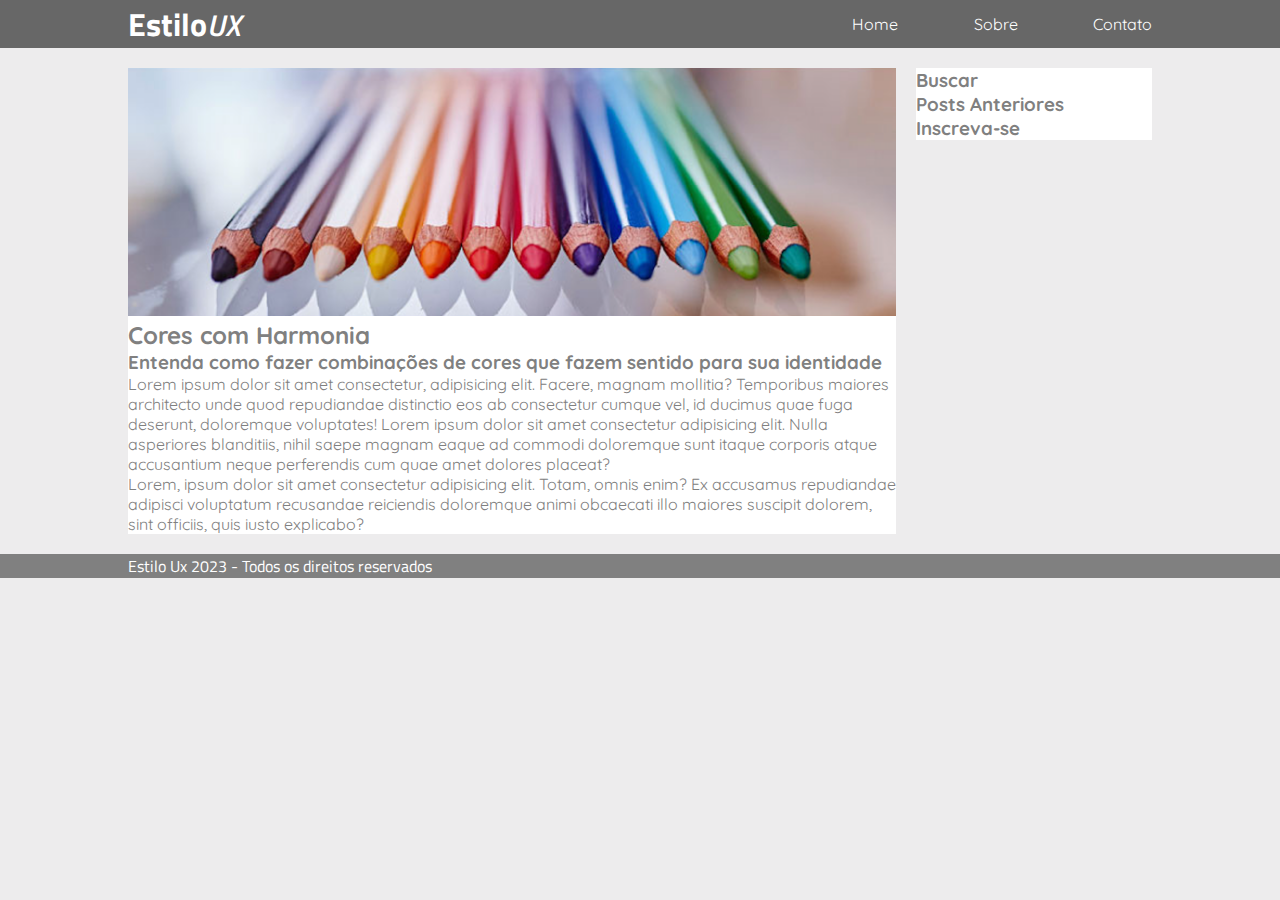
<file: index.html>
<!DOCTYPE html>
<html lang="pt-BR">

<head>
    <meta charset="UTF-8">
    <meta http-equiv="X-UA-Compatible" content="IE=edge">
    <meta name="viewport" content="width=device-width, initial-scale=1.0">
    <title>Estilo UX</title>
    <link rel="stylesheet" href="styles/style.css">
</head>

<body>
    <header>
        <div class="grid-layout header-flex">
            <h1>Estilo<span id="logoux">Ux</span></h1>
            <nav>
                <a href="">Home</a>
                <a href="">Sobre</a>
                <a href="">Contato</a>
            </nav>
        </div>
    </header>

    <main>
        <div class="grid-layout colunas-flex">
            <section class="coluna1">
                <img id="lapis" src="images/lapis-de-cor.png" alt="Lápis de cor">

                <h2>Cores com Harmonia</h2>

                <h3>Entenda como fazer combinações de cores que fazem sentido para sua identidade</h3>

                <p>Lorem ipsum dolor sit amet consectetur, adipisicing elit. Facere, magnam mollitia? Temporibus maiores
                    architecto unde quod repudiandae distinctio eos ab consectetur cumque vel, id ducimus quae fuga
                    deserunt, doloremque voluptates! Lorem ipsum dolor sit amet consectetur adipisicing elit. Nulla
                    asperiores blanditiis, nihil saepe magnam eaque ad commodi doloremque sunt itaque corporis atque
                    accusantium neque perferendis cum quae amet dolores placeat?
                </p>

                <p>Lorem, ipsum dolor sit amet consectetur adipisicing elit. Totam, omnis enim? Ex accusamus repudiandae
                    adipisci voluptatum recusandae reiciendis doloremque animi obcaecati illo maiores suscipit dolorem, sint
                    officiis, quis iusto explicabo?</p>
            </section>

            <aside class="coluna2">
                <article>
                    <h3>Buscar</h3>
                </article>
                <article>
                    <h3>Posts Anteriores</h3>
                </article>
                <article>
                    <h3>Inscreva-se</h3>
                </article>
            </aside>
        </div>
    </main>

    <footer>
        <div class="grid-layout">
            <p>Estilo Ux 2023 - Todos os direitos reservados </p>
        </div>
    </footer>
</body>

</html>
</file>
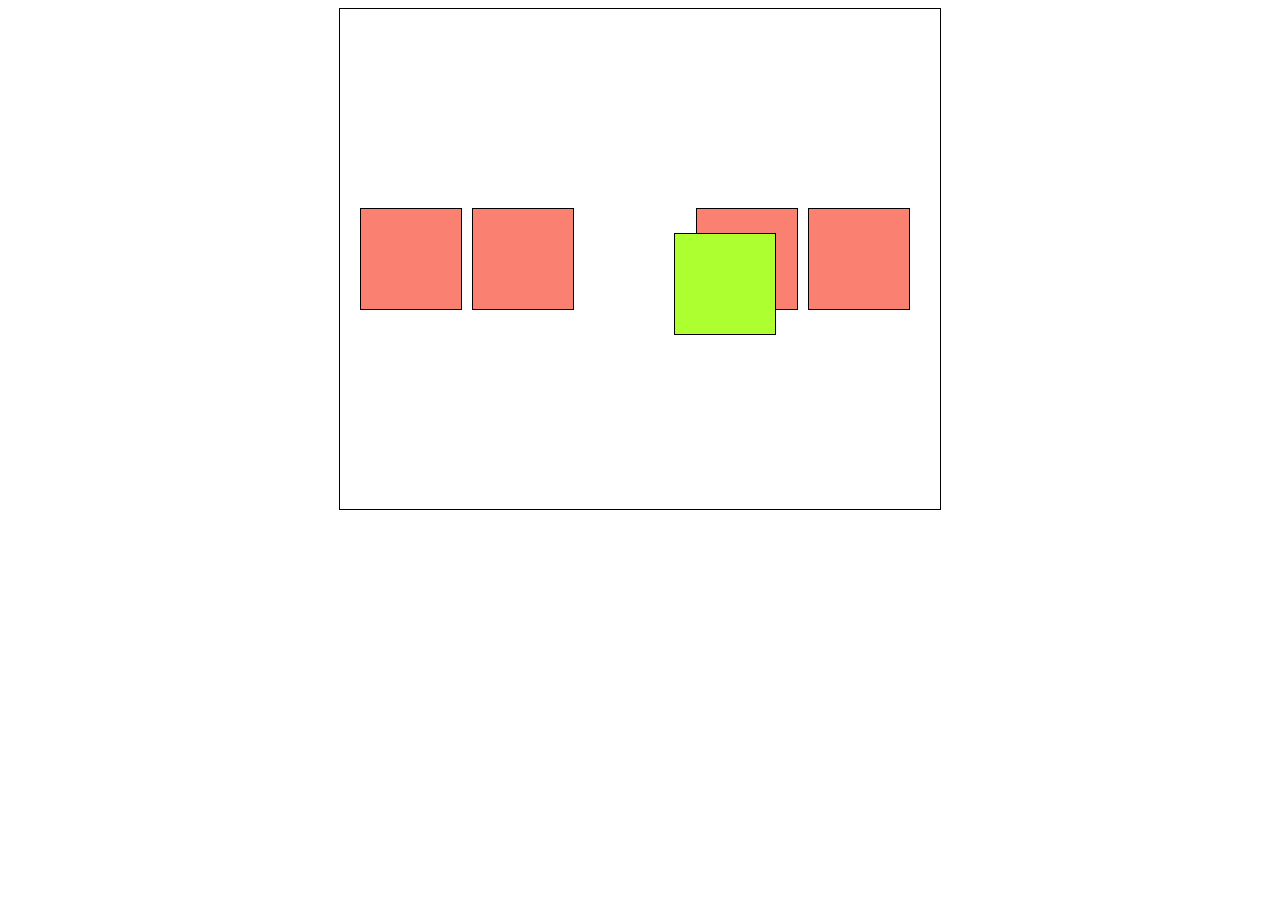
<file: positionfixed/position-absolute.html>
<!DOCTYPE html>
<html lang="en">
<head>
    <meta charset="UTF-8">
    <meta http-equiv="X-UA-Compatible" content="IE=edge">
    <meta name="viewport" content="width=device-width, initial-scale=1.0">
    <title>Document</title>
    <style>
        section {
            display: flex;
            justify-content: center;
            align-items: center;


            width: 600px;
            height: 500px;
            border: 1px solid black;
            margin: 0 auto;
        }

        section article {
            width: 100px;
            height: 100px;

            margin-right: calc(500px - 490px);

            background-color: salmon;
            border: 1px solid black;
        }

        #diferente {
            position: relative; /* referência é o próprio elementos */
            top: 5%;
            left: 15%;
            background-color: greenyellow;
        }
    </style>
</head>
<body>
    <section>
        <article></article>
        <article></article>
        <article id="diferente"></article>
        <article></article>
        <article></article>
    </section>

</body>
</html>
</file>
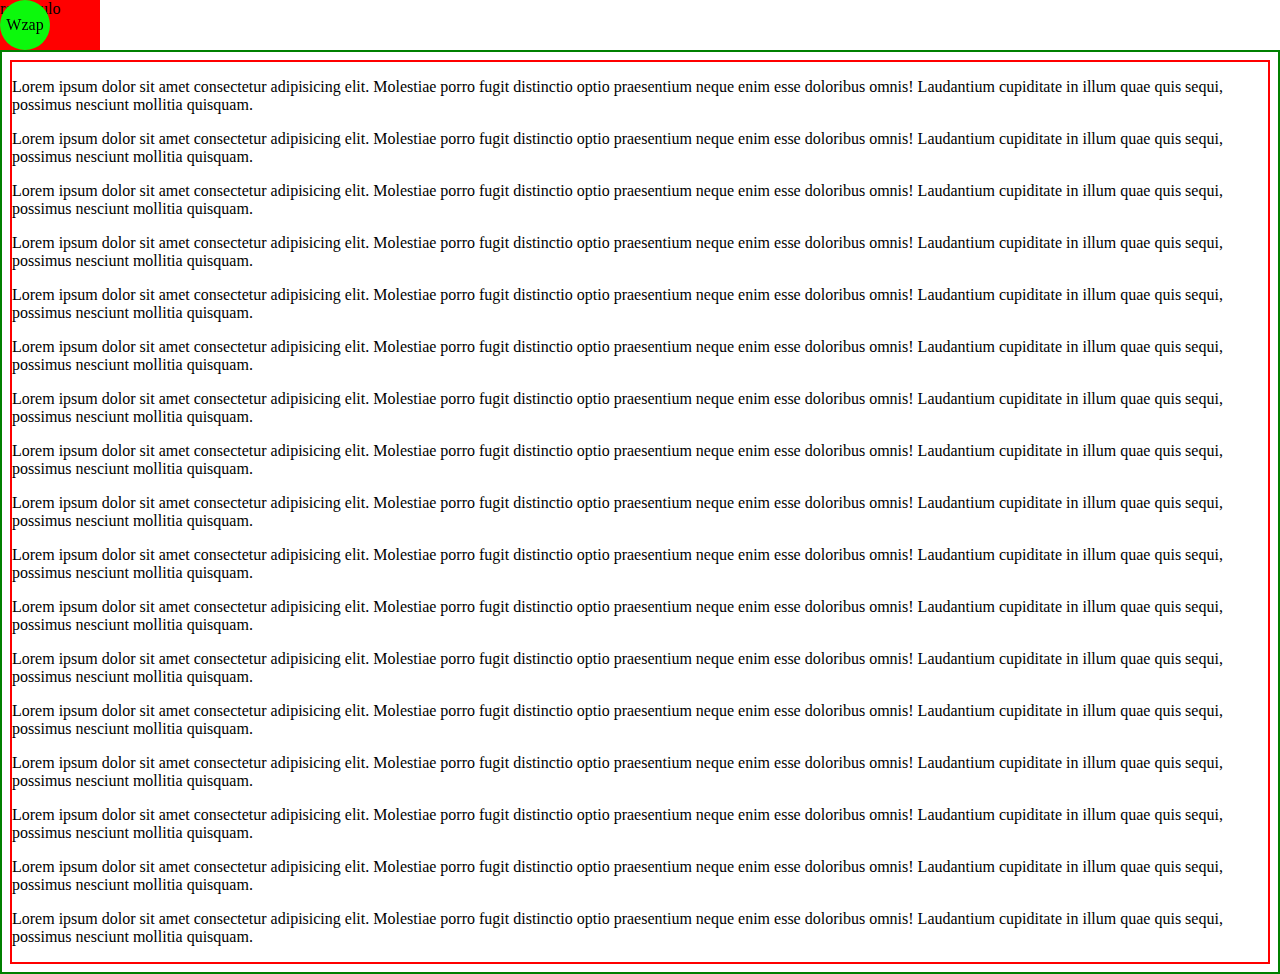
<file: positionfixed/position-fixed.html>
<!DOCTYPE html>
<html lang="pt-BR">
<head>
    <meta charset="UTF-8">
    <meta http-equiv="X-UA-Compatible" content="IE=edge">
    <meta name="viewport" content="width=device-width, initial-scale=1.0">
    <title>Document</title>

    <style>
        html {
            border: 2px solid green;
            margin-top: 50px;
        }
        body {
            border: 2px solid red;
        }

        .bolinha {
            position: fixed; /* referência viewport */
            /* bottom: 0; top/bottom */
            /* right: 0; left/right */
            top: 0;
            left: 0;
            z-index: 1;
            

            display: flex;
            justify-content: center;
            align-items: center;

            width: 50px;
            height: 50px;
            border-radius: 50%;

            background-color: rgb(12, 249, 12);
        }

        .retangulo {
            width: 100px;
            height: 50px;
            position: fixed;
            z-index: 0;
            top: 0;
            left: 0;
            background-color: red;
        }

        
    </style>
</head>
<body>
    <div class="bolinha">
        Wzap
    </div>

    <div class="retangulo">
        retangulo
    </div>


    <p>Lorem ipsum dolor sit amet consectetur adipisicing elit. Molestiae porro fugit distinctio optio praesentium neque enim esse doloribus omnis! Laudantium cupiditate in illum quae quis sequi, possimus nesciunt mollitia quisquam.</p>
    <p>Lorem ipsum dolor sit amet consectetur adipisicing elit. Molestiae porro fugit distinctio optio praesentium neque enim esse doloribus omnis! Laudantium cupiditate in illum quae quis sequi, possimus nesciunt mollitia quisquam.</p>
    <p>Lorem ipsum dolor sit amet consectetur adipisicing elit. Molestiae porro fugit distinctio optio praesentium neque enim esse doloribus omnis! Laudantium cupiditate in illum quae quis sequi, possimus nesciunt mollitia quisquam.</p>
    <p>Lorem ipsum dolor sit amet consectetur adipisicing elit. Molestiae porro fugit distinctio optio praesentium neque enim esse doloribus omnis! Laudantium cupiditate in illum quae quis sequi, possimus nesciunt mollitia quisquam.</p>
    <p>Lorem ipsum dolor sit amet consectetur adipisicing elit. Molestiae porro fugit distinctio optio praesentium neque enim esse doloribus omnis! Laudantium cupiditate in illum quae quis sequi, possimus nesciunt mollitia quisquam.</p>
    <p>Lorem ipsum dolor sit amet consectetur adipisicing elit. Molestiae porro fugit distinctio optio praesentium neque enim esse doloribus omnis! Laudantium cupiditate in illum quae quis sequi, possimus nesciunt mollitia quisquam.</p>
    <p>Lorem ipsum dolor sit amet consectetur adipisicing elit. Molestiae porro fugit distinctio optio praesentium neque enim esse doloribus omnis! Laudantium cupiditate in illum quae quis sequi, possimus nesciunt mollitia quisquam.</p>
    <p>Lorem ipsum dolor sit amet consectetur adipisicing elit. Molestiae porro fugit distinctio optio praesentium neque enim esse doloribus omnis! Laudantium cupiditate in illum quae quis sequi, possimus nesciunt mollitia quisquam.</p>
    <p>Lorem ipsum dolor sit amet consectetur adipisicing elit. Molestiae porro fugit distinctio optio praesentium neque enim esse doloribus omnis! Laudantium cupiditate in illum quae quis sequi, possimus nesciunt mollitia quisquam.</p>
    <p>Lorem ipsum dolor sit amet consectetur adipisicing elit. Molestiae porro fugit distinctio optio praesentium neque enim esse doloribus omnis! Laudantium cupiditate in illum quae quis sequi, possimus nesciunt mollitia quisquam.</p>
    <p>Lorem ipsum dolor sit amet consectetur adipisicing elit. Molestiae porro fugit distinctio optio praesentium neque enim esse doloribus omnis! Laudantium cupiditate in illum quae quis sequi, possimus nesciunt mollitia quisquam.</p>
    <p>Lorem ipsum dolor sit amet consectetur adipisicing elit. Molestiae porro fugit distinctio optio praesentium neque enim esse doloribus omnis! Laudantium cupiditate in illum quae quis sequi, possimus nesciunt mollitia quisquam.</p>
    <p>Lorem ipsum dolor sit amet consectetur adipisicing elit. Molestiae porro fugit distinctio optio praesentium neque enim esse doloribus omnis! Laudantium cupiditate in illum quae quis sequi, possimus nesciunt mollitia quisquam.</p>
    <p>Lorem ipsum dolor sit amet consectetur adipisicing elit. Molestiae porro fugit distinctio optio praesentium neque enim esse doloribus omnis! Laudantium cupiditate in illum quae quis sequi, possimus nesciunt mollitia quisquam.</p>
    <p>Lorem ipsum dolor sit amet consectetur adipisicing elit. Molestiae porro fugit distinctio optio praesentium neque enim esse doloribus omnis! Laudantium cupiditate in illum quae quis sequi, possimus nesciunt mollitia quisquam.</p>
    <p>Lorem ipsum dolor sit amet consectetur adipisicing elit. Molestiae porro fugit distinctio optio praesentium neque enim esse doloribus omnis! Laudantium cupiditate in illum quae quis sequi, possimus nesciunt mollitia quisquam.</p>
    <p>Lorem ipsum dolor sit amet consectetur adipisicing elit. Molestiae porro fugit distinctio optio praesentium neque enim esse doloribus omnis! Laudantium cupiditate in illum quae quis sequi, possimus nesciunt mollitia quisquam.</p>
</body>
</html>
</file>
<file: styles/style.css>
@import url('https://fonts.googleapis.com/css2?family=Quicksand&family=Titillium+Web:ital,wght@0,200;1,600&display=swap');

/* font-family: 'Quicksand', sans-serif; */
/* font-family: 'Titillium Web', sans-serif; */


/* reset de propriedades */
* {
    margin: 0;
    padding: 0;
    box-sizing: border-box;
}


/* cabeçalho */
body { 
    font-family: 'Quicksand', sans-serif;
    color: gray;
    background-color: #edeced;
}

header {
    background-color: #676767;
}

header .grid-layout {
    width: 80%;
    margin: 0 auto;
}

header .header-flex {
    display: flex;
    justify-content: space-between;
}

header h1 {
    color: white;
    font-family: 'Titillium Web', sans-serif;
}

header h1 #logoux{
    color: white;
    font-family: 'Titillium Web', sans-serif;
    text-transform: uppercase;
    font-style: italic;
    font-weight: 600;
    font-size: 30px;
}

nav {
    display: flex;
    flex-direction: row;
    justify-content: space-between;
    align-items: center;
    width: 300px;
}

header nav a {
    color: white;
    text-decoration: none;
}

/********** Main **********/

main {
    padding-top: 20px;
    padding-bottom: 20px;
}
main #lapis {
    width: 100%;
}

main .colunas-flex {
    display: flex;
    justify-content: space-between;
}

    /* section */
main .coluna1 {
    width: 75%;
    background-color: white;
}

    /* aside */
main .coluna2 {
    width: 23%;
}

    /* articles */
main .coluna2 article {
    background-color: white;
}


.grid-layout {
    width: 80%;
    margin: 0 auto;
    
    /* SHORTHAND */
    /* margin: 10px; TODOS OS CANTOS */
    /* margin: 0 10px; TOP -- bottom RIGHT -- left */
    /* margin: 0 20px 10px; TOP right -- LEFT bottom */
    /* margin: 10px; TOP right BOTTOM left */
}


/* rodapé */
footer {
    font-family: 'Titillium Web', sans-serif;
    color: white;
    background-color: grey;
}
</file>
